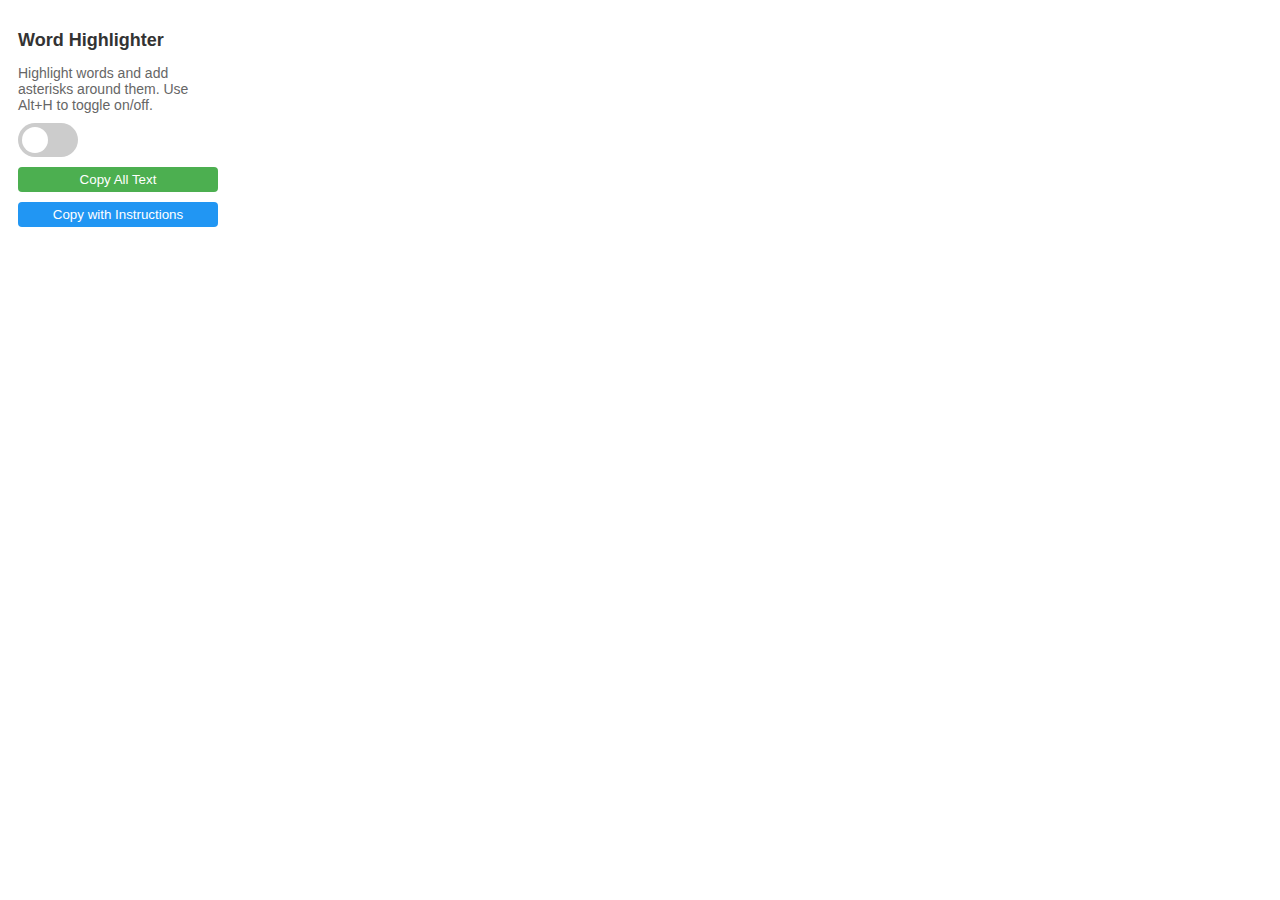
<file: chrome_ext_highlighter/popup.html>
<!DOCTYPE html>
<html>

<head>
  <title>Word Highlighter</title>
  <link rel="stylesheet" type="text/css" href="styles.css">
</head>

<body>
  <div class="popup-content">
    <h1>Word Highlighter</h1>
    <p>Highlight words and add asterisks around them. Use Alt+H to toggle on/off.</p>
    <label class="switch">
      <input type="checkbox" id="toggleHighlighter">
      <span class="slider round"></span>
    </label>
    <button id="copyButton" class="copy-button">Copy All Text</button>
    <button id="copyWithInstructionsButton" class="copy-button">Copy with Instructions</button>
  </div>
  <script src="popup.js"></script>
</body>

</html>
</file>
<file: chrome_ext_highlighter/styles.css>
.popup-content {
  width: 200px;
  padding: 10px;
  font-family: Arial, sans-serif;
}

.popup-content h1 {
  font-size: 18px;
  color: #333;
  margin-bottom: 10px;
}

.popup-content p {
  font-size: 14px;
  color: #666;
  margin-bottom: 10px;
}

.switch {
  position: relative;
  display: inline-block;
  width: 60px;
  height: 34px;
}

.switch input {
  opacity: 0;
  width: 0;
  height: 0;
}

.slider {
  position: absolute;
  cursor: pointer;
  top: 0;
  left: 0;
  right: 0;
  bottom: 0;
  background-color: #ccc;
  transition: .4s;
}

.slider:before {
  position: absolute;
  content: "";
  height: 26px;
  width: 26px;
  left: 4px;
  bottom: 4px;
  background-color: white;
  transition: .4s;
}

input:checked+.slider {
  background-color: #2196F3;
}

input:checked+.slider:before {
  transform: translateX(26px);
}

.slider.round {
  border-radius: 34px;
}

.slider.round:before {
  border-radius: 50%;
}

.copy-button {
  margin-top: 10px;
  padding: 5px 10px;
  color: white;
  border: none;
  border-radius: 4px;
  cursor: pointer;
  width: 100%;
  text-align: center;
}

#copyButton {
  background-color: #4CAF50;
}

#copyButton:hover {
  background-color: #45a049;
}

#copyWithInstructionsButton {
  background-color: #2196F3;
}

#copyWithInstructionsButton:hover {
  background-color: #1e87db;
}
</file>
